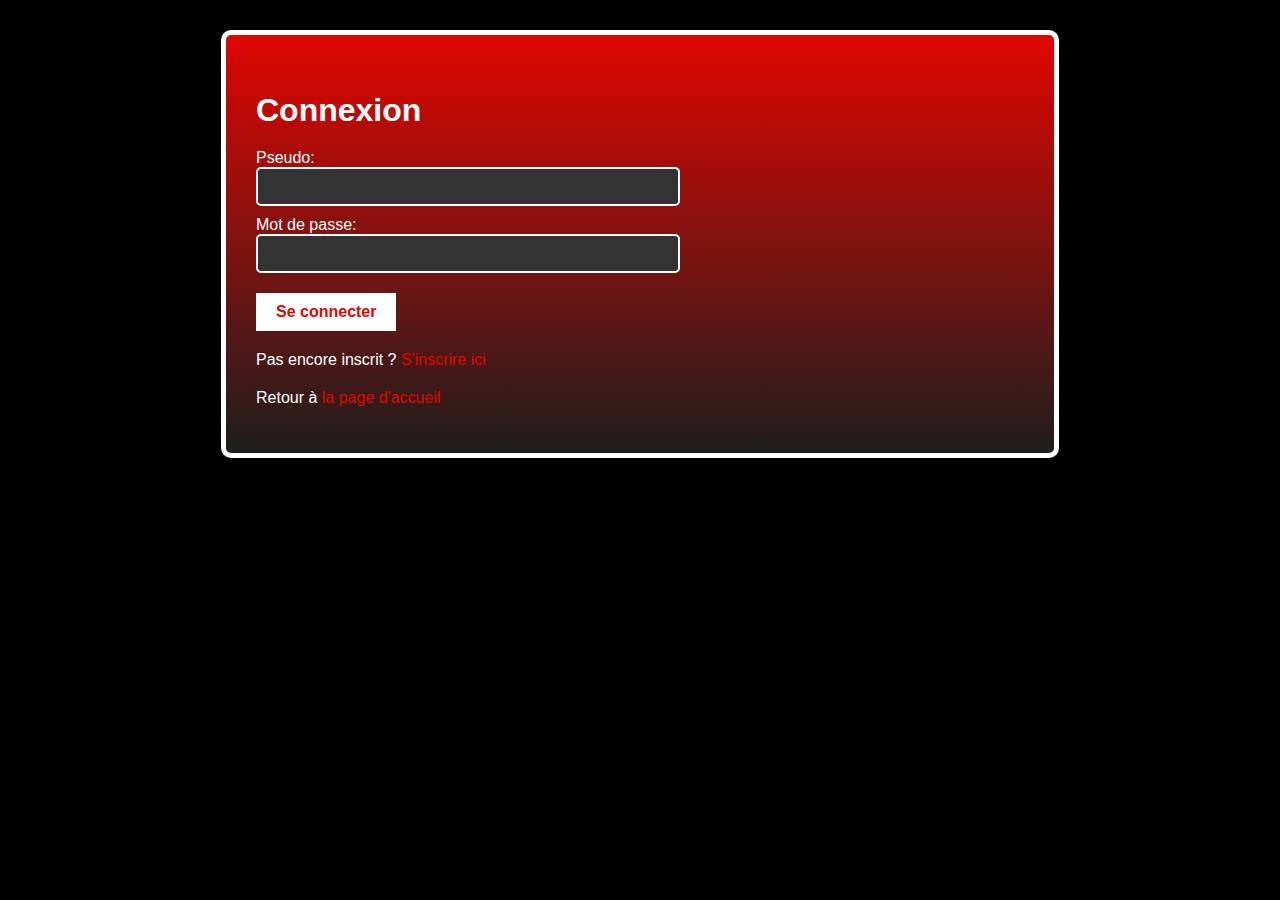
<file: login.html>
<!DOCTYPE html>
<html lang="fr">
<head>
    <meta charset="UTF-8">
    <meta name="viewport" content="width=device-width, initial-scale=1.0">
    <title>Connexion</title>
    <link rel="stylesheet" href="styles.css">
</head>
<body>
    <div id="connexion">
        <h2>Connexion</h2>
        <form action="login.php" method="POST">
            <label for="pseudo">Pseudo:</label>
            <input type="text" id="pseudo" name="pseudo" required><br>
        
            <label for="password">Mot de passe:</label>
            <input type="password" id="password" name="password" required><br>
        
            <button type="submit">Se connecter</button>
        </form>

        <p>Pas encore inscrit ? <a href="register.html">S'inscrire ici</a></p>
        <p>Retour à <a href="index.html">la page d'accueil</a></p>
    </div>
</body>
</html>
</file>
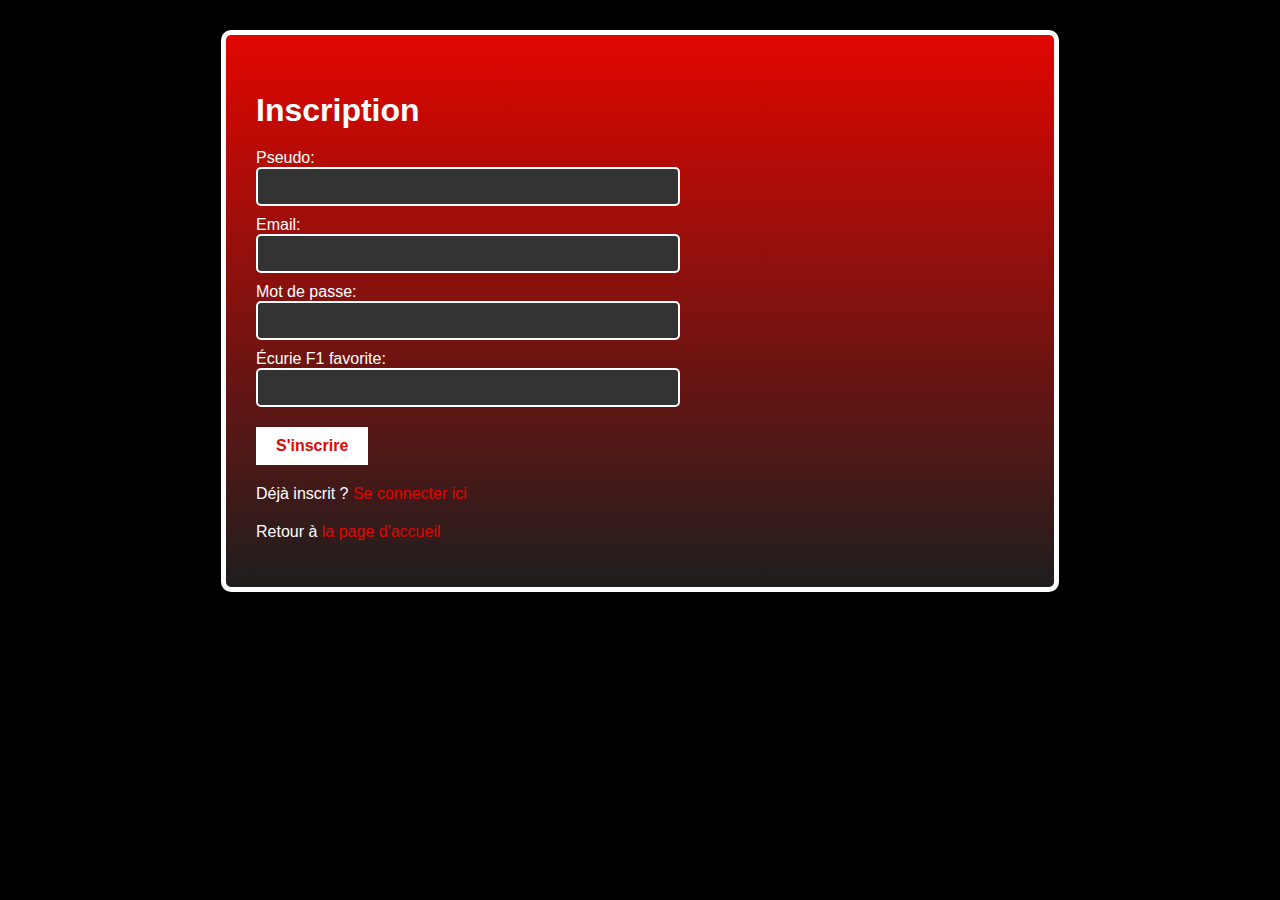
<file: register.html>
<!DOCTYPE html>
<html lang="fr">
<head>
    <meta charset="UTF-8">
    <meta name="viewport" content="width=device-width, initial-scale=1.0">
    <title>Inscription</title>
    <link rel="stylesheet" href="styles.css">
</head>
<body>
    <div id="inscription">
        <h2>Inscription</h2>
        <form action="register.php" method="POST">
            <label for="pseudo">Pseudo:</label>
            <input type="text" id="pseudo" name="pseudo" required><br>
        
            <label for="email">Email:</label>
            <input type="email" id="email" name="email" required><br>
        
            <label for="password">Mot de passe:</label>
            <input type="password" id="password" name="password" required><br>
        
            <label for="ecurie">Écurie F1 favorite:</label>
            <input type="text" id="ecurie" name="ecurie"><br>
        
            <button type="submit">S'inscrire</button>
        </form>
        
        <p>Déjà inscrit ? <a href="connexion.html">Se connecter ici</a></p>
        <p>Retour à <a href="index.html">la page d'accueil</a></p>
    </div>
</body>
</html>
</file>
<file: styles.css>
/* === style element jeu === */

/* === Global Styles === */
body {
    background-color: #000; /* Fond noir global */
    color: #fff; /* Texte blanc */
    font-family: Arial, sans-serif;
    margin: 0;
    padding: 0;
}

/* === Menu en haut de la page === */
nav {
    background-color: #1e1e1e; /* Fond sombre pour le menu */
    padding: 10px 0;
    text-align: center;
    box-shadow: 0 2px 5px rgba(0, 0, 0, 0.5);
}

nav ul {
    list-style-type: none;
    margin: 0;
    padding: 0;
}

nav ul li {
    display: inline;
    margin-right: 20px;
}

nav ul li a {
    color: #e10600; /* Couleur rouge pour les liens */
    text-decoration: none;
    font-size: 18px;
    font-weight: bold;
    transition: 0.3s;
}

nav ul li a:hover {
    color: #fff; /* Couleur blanche au survol */
    text-decoration: underline;
}


/* === Choix du circuit (Menu déroulant) === */
#circuit-selection {
    background: linear-gradient(to bottom, #e10600, #1e1e1e);
    padding: 20px;
    border: 5px solid #fff;
    border-radius: 10px;
    width: 60%;
    margin: 30px auto;
    box-shadow: 0 4px 10px rgba(0, 0, 0, 0.5);
}

#circuit-selection h2 {
    font-size: 1.5rem;
    margin-bottom: 10px;
    color: #fff;
}

#circuit-select {
    background: #333;
    color: #fff;
    padding: 10px;
    border: 2px solid #fff;
    border-radius: 5px;
    font-size: 1.2rem;
    width: 100%;
}

/* === Écran de sélection de véhicule === */
#vehicle-selection {
    background: linear-gradient(to bottom, #e10600, #1e1e1e);
    padding: 30px;
    border: 5px solid #fff;
    border-radius: 10px;
    width: 60%;
    margin: 30px auto;
    box-shadow: 0 4px 10px rgba(0, 0, 0, 0.5);
}

#vehicle-selection {
    margin-bottom: 0; /* Réduit tout espace en bas */
    padding-bottom: 0; /* Supprime tout rembourrage en bas */
}

#vehicle-image {
    display: block;
    margin: 0 auto;
    max-width: 100%; /* Ajuste l'image à la largeur de l'écran */
}



#vehicle-selection button {
    background: #fff;
    color: #e10600;
    border: none;
    margin: 10px;
    padding: 10px 20px;
    font-size: 1rem;
    font-weight: bold;
    cursor: pointer;
    transition: 0.3s;
}

#vehicle-selection button:hover {
    background: #e10600;
    color: #fff;
}

#game-screen {
    display: flex;
    flex-direction: column;
    align-items: center;
    justify-content: center;
  }

/* === Circuit Responsive === */


/* === Media Queries pour ajuster selon la taille de l'écran === */
@media (max-width: 768px) {
    #game-canvas {
        max-width: 90%; /* Réduit la largeur pour les écrans mobiles */
        margin: 10px auto;
    }}


@media (max-width: 480px) {
    #game-canvas {
        max-width: 100%; /* Prend toute la largeur disponible sur très petits écrans */
    }}

/* === Styles pour la page de connexion === */
#connexion {
    background: linear-gradient(to bottom, #e10600, #1e1e1e);
    padding: 30px;
    border: 5px solid #fff;
    border-radius: 10px;
    width: 60%;
    margin: 30px auto;
    box-shadow: 0 4px 10px rgba(0, 0, 0, 0.5);
}

#connexion h2 {
    margin-bottom: 20px;
    font-size: 2rem;
    color: #fff;
}

#connexion form {
    text-align: left;
    display: inline-block;
    width: 100%;
    max-width: 400px;
}

#connexion input {
    width: 100%;
    padding: 10px;
    margin-bottom: 10px;
    border: 2px solid #fff;
    border-radius: 5px;
    background: #333;
    color: #fff;
}

#connexion button {
    background: #fff;
    color: #e10600;
    border: none;
    margin-top: 10px;
    padding: 10px 20px;
    font-size: 1rem;
    font-weight: bold;
    cursor: pointer;
    transition: 0.3s;
}

#connexion button:hover {
    background: #e10600;
    color: #fff;
}

#connexion p {
    color: #fff;
    margin-top: 20px;
}

#connexion a {
    color: #e10600;
    text-decoration: none;
}

#connexion a:hover {
    text-decoration: underline;
}

/* === Styles pour la page d'inscription === */
#inscription {
    background: linear-gradient(to bottom, #e10600, #1e1e1e);
    padding: 30px;
    border: 5px solid #fff;
    border-radius: 10px;
    width: 60%;
    margin: 30px auto;
    box-shadow: 0 4px 10px rgba(0, 0, 0, 0.5);
}

#inscription h2 {
    margin-bottom: 20px;
    font-size: 2rem;
    color: #fff;
}

#inscription form {
    text-align: left;
    display: inline-block;
    width: 100%;
    max-width: 400px;
}

#inscription input {
    width: 100%;
    padding: 10px;
    margin-bottom: 10px;
    border: 2px solid #fff;
    border-radius: 5px;
    background: #333;
    color: #fff;
}

#inscription button {
    background: #fff;
    color: #e10600;
    border: none;
    margin-top: 10px;
    padding: 10px 20px;
    font-size: 1rem;
    font-weight: bold;
    cursor: pointer;
    transition: 0.3s;
}

#inscription button:hover {
    background: #e10600;
    color: #fff;
}

#inscription p {
    color: #fff;
    margin-top: 20px;
}

#inscription a {
    color: #e10600;
    text-decoration: none;
}

#inscription a:hover {
    text-decoration: underline;
}

#error {
    font-size: 10px;
    padding: 10px;
    border-radius: 5px;
    box-sizing: border-box;
}
</file>
